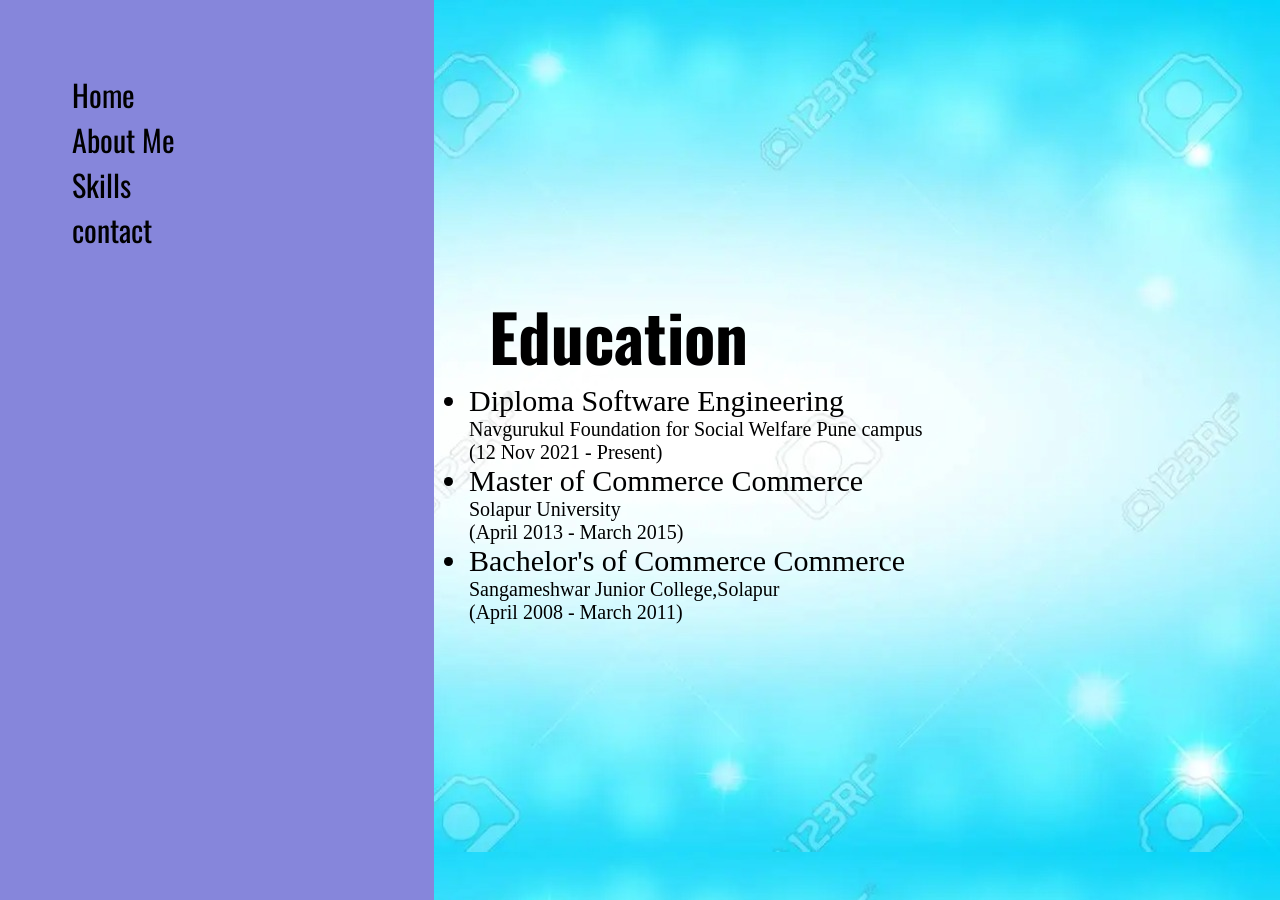
<file: About Me.html>
<!DOCTYPE html>
<html lang="en">
<head>
    <meta charset="UTF-8">
    <meta http-equiv="X-UA-Compatible" content="IE-edge">
    <meta name="viewport" content="width=device-width,inital-scale=1.0">
    <title>Ashwini Ghongade </title>
    <link rel="stylesheet" href="styles.css">
<head>
<body style="background: url(image5.jpg);">
    <div class= "container" >
        <div class="sidebar">
     
            <nav>
            
                <ul>
                    <li><a href="/">Home</a></li>
                    <li><a href="About Me.html">About Me</a></li>
                    <li><a href="skill.html">Skills</a></li>
                    <li><a href="contact.html">contact</a></li>
                    
                </ul>
            </nav>
    
        </div>
        <div class="About">
            <ul>
                <h1>Education </h1>
                <li >Diploma Software Engineering
                    <div>
                        <p>Navgurukul Foundation for Social Welfare Pune campus</p>
                        <p>(12 Nov 2021 - Present)</p>
                    </div>
                </li>
                <li >Master of Commerce Commerce
                    <div>
                        <p>Solapur University</p>
                        <p>(April 2013 - March 2015)</p>
                    </div>
                </li>
                <li >Bachelor's of Commerce Commerce
                    <div>
                        <p>Sangameshwar Junior College,Solapur</p>
                        <p>(April 2008 - March 2011)</p>
                    </div>
                </li>
                
                
            </ul>
            <!-- <h1>Education </h1>
                <ul >
                <li >Diploma Software Engineering</li>
                    <div class="Edu"> Navgurukul Foundation for Social Welfare Pune campus</div>
                    <div class="Duration">(12 Nov 2021 - Present) </div>
                <li >Master of Commerce Commerce</li>
                    <div class="Edu"> Solapur University</div>
                    <div class="Duration">(April 2013 - March 2015)</div> 
                <li >Bachelor's of Commerce Commerce</li>
                    <div class="Edu"> Sangameshwar Junior College,Solapur</div>
                    <div class="Duration">(April 2008 - March 2011)</div> 
                </ul>        -->
            
        </div>
    

    </div>
    <!-- <div class= "container" >
    <div class="sidebar">
     
        <nav>
        
            <ul>
                <li><a href="/">Home</a></li>
                <li><a href="About Me.html">About Me</a></li>
                <li><a href="skill.html">Skills</a></li>
                <li><a href="contact.html">contact</a></li>
                
            </ul>
        </nav>

    </div>
    <div class="About">
        <h1>Education </h1>
            <ul >
            <li >Diploma Software Engineering</li>
                <div class="Edu"> Navgurukul Foundation for Social Welfare Pune campus</div>
                <div class="Duration">(12 Nov 2021 - Present) </div>
            <li >Master of Commerce Commerce</li>
                <div class="Edu"> Solapur University</div>
                <div class="Duration">(April 2013 - March 2015)</div> 
            <li >Bachelor's of Commerce Commerce</li>
                <div class="Edu"> Sangameshwar Junior College,Solapur</div>
                <div class="Duration">(April 2008 - March 2011)</div> 
            </ul>       
        
    </div>

    </div> -->
</body>

</html>
</file>
<file: styles.css>
@import url('https://fonts.googleapis.com/css2?family=Oswald&display=swap');
@import url('https://fonts.googleapis.com/css2?family=Oswald&family=Playfair+Display&display=swap');
@import url('https://fonts.googleapis.com/css2?family=Oswald&family=Playfair+Display&family=Tajawal:wght@300;900&display=swap');
*{
    margin:0;
    padding: 0;
}

.sidebar{
    background-color:rgb(134, 134, 219);
    width: 434px;
    font-family: 'Oswald', sans-serif;
    height: 100vh;
   
}
.sidebar nav{
    padding: 72px;
}
.sidebar nav li{
    list-style: none;
    font-size: 30px;
    padding: 33 px;
}
.sidebar nav li a{
    text-decoration: none;
    color: black;
}
.main{
    /* background-color: yellow; */
    /* width: 80vw; */
    margin-top: 30px;
    display: flex;
   
}
.div1{
    
    margin: 50px;
}
.div2{
  
    margin: 50px;
}
.container{
    display: flex;

}
.infoContainer{
    /* background-color: rgb(0, 255, 115); */
    height: 58vh;
    width: 80vw;
    margin: 144px auto;
    display: flex;
    justify-content: space-around;
}
.divInfo{
    display: flex;
    justify-content: center;
    flex-direction: column;
    margin-left:50px;
}
.hello{
    font-size: 65px;
}
.name{
    font-size: 50px;
    font-family: 'Oswald', sans-serif;
}
.About{
    font-size: 30px;
    margin-bottom: 10px;
}
.About ul li div p {
    font-size: 20px;
}

.moreabout{
    
    font-size: 25px;
    margin-top: 30px;
    font-family: 'Playfair Display', serif;
}

.divpic img{
    height: 58vh;
}

.sidebar1{
    font-size: 22px;
    margin-top: 100px;
    display: flex;
    justify-content: center;
    flex-direction: column;
    margin-left:100px;
    text-decoration: none;
    
}
h1{
    font-size: 30px;
    font-family: 'Oswald', sans-serif;

}
.sidebar1 a{
    text-decoration: none;
    color: black;
}
.About{
    margin-left: 35px;
    align-content: center;
}
.h1{
    margin-left: 35px;
    margin-top: 25px;
    font-size:8px;
    align-content: center;
}
.li{
    font-size: 8px;
}
.div1 h4{
    font-size: 35px;
    margin-left: 20px;
}
.div2 h4{
    font-size: 35px;
}
h1{
    margin-left: 20px;
    margin-top: 20px;
    font-size: 65px;
}
ol{
    font-size: 25px;
}
</file>
